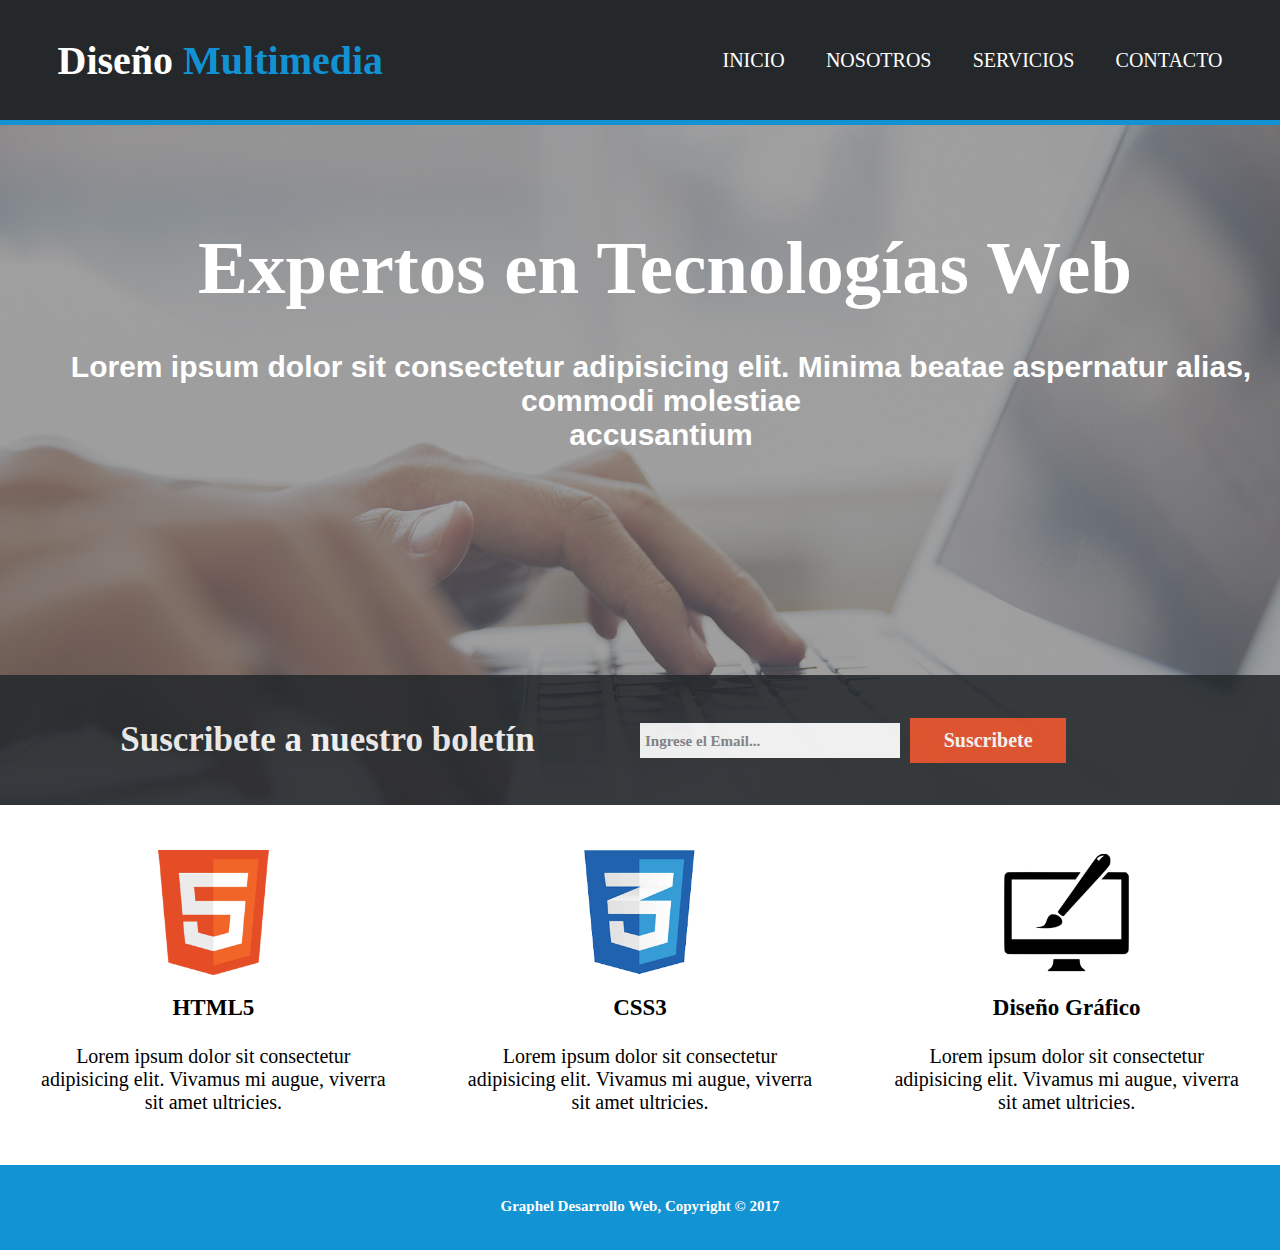
<file: index.html>
<!DOCTYPE html>
<html lang="en">

<head>
    <meta charset="UTF-8">
    <meta name="viewport" content="width=device-width, initial-scale=1.0">
    <title>Index</title>
    <link rel="stylesheet" href="Style/styleUno.css">
</head>

<body>
    <header>
        <h3 id="tituloHeader">
            Diseño <p id="palabraheader">Multimedia</p>
        </h3>
        <nav>
            <a class="navegadores">INICIO</a>
            <a class="navegadores" href="Templates/indexDos.html">NOSOTROS</a>
            <a class="navegadores" href="Templates/indexTres.html">SERVICIOS</a>
            <a class="navegadores"href="Templates/indexCuatro.html">CONTACTO</a>
        </nav>
    </header>
    <section>
        <div id="seccionUno">
            <h1>Expertos en Tecnologías Web</h1>
            <h4 id="HcuatroSeccionUno">Lorem ipsum dolor sit consectetur adipisicing elit. Minima beatae aspernatur
                alias, commodi
                molestiae<br>
                accusantium</h4>
            <div id="seccionUnoDos">
                <h3 id="mensajeIngreso">
                    Suscribete a nuestro boletín
                </h3>
                <div id="contenedorIngreso">
                    <h6>
                        Ingrese el Email...
                    </h6>
                    <h5>
                        Suscribete
                    </h5>
                </div>
            </div>
        </div>

        <div id="seccionTres">
            <div id="logos">
                <img class="tamañoLogos" src="Assets/logo_html.png">
                <img class="tamañoLogos" src="Assets/logo_css.png">
                <img class="tamañoLogos" src="Assets/logo_brush.png">
            </div>
            <div id="SeccionNombresLogos">
                <p class="nombresLogos">
                    <strong>HTML5</strong>
                </p>
                <p class="nombresLogos">
                    <strong>CSS3</strong>
                </p>
                <p class="nombresLogos">
                   <strong> Diseño Gráfico</strong>
                </p>
            </div>
            <div id="descripciones">
                <p class="parrafosDescripcion">Lorem ipsum dolor sit consectetur <br> adipisicing elit.
                    Vivamus mi augue, viverra sit amet ultricies.
                </p>
                <p class="parrafosDescripcion">Lorem ipsum dolor sit consectetur <br> adipisicing elit.
                    Vivamus mi augue, viverra sit amet ultricies.
                </p>
                <p class="parrafosDescripcion">Lorem ipsum dolor sit consectetur <br> adipisicing elit.
                    Vivamus mi augue, viverra sit amet ultricies.
                </p>
            </div>
        </div>
    </section>
    <footer>
        <h4 id="textoFooter">
            Graphel Desarrollo Web, Copyright © 2017
        </h4>
    </footer>
</body>

</html>
</file>
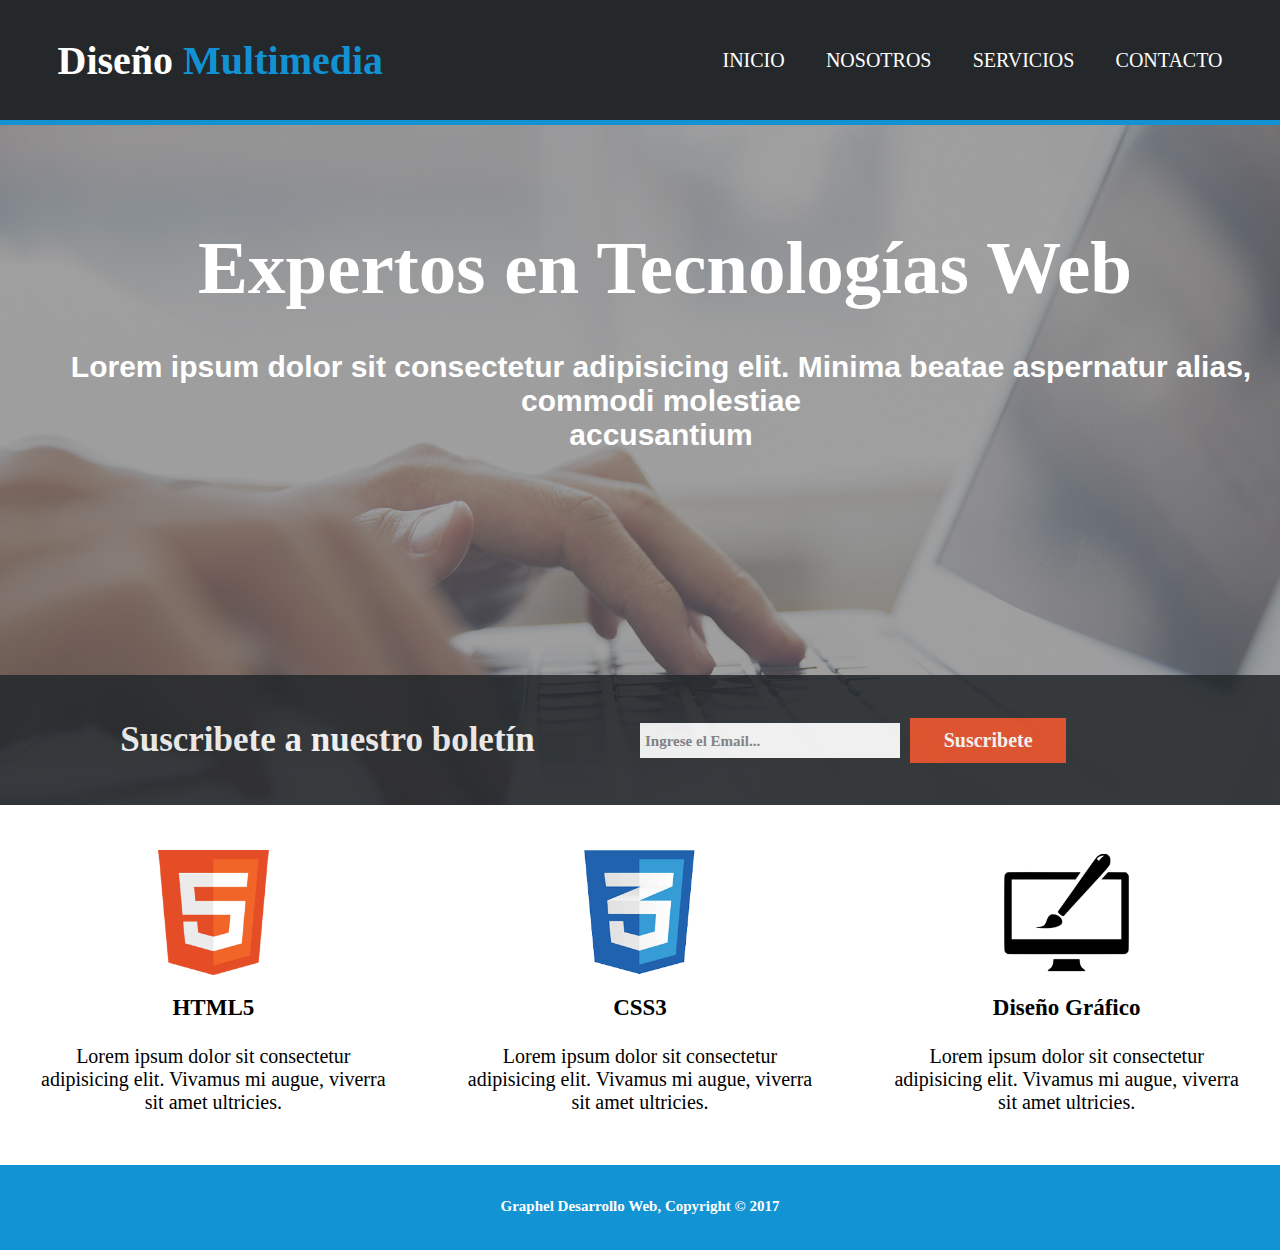
<file: Templates/index.html>
<!DOCTYPE html>
<html lang="en">

<head>
    <meta charset="UTF-8">
    <meta name="viewport" content="width=device-width, initial-scale=1.0">
    <title>Index</title>
    <link rel="stylesheet" href="/Style/styleUno.css">
</head>

<body>
    <header>
        <h3 id="tituloHeader">
            Diseño <p id="palabraheader">Multimedia</p>
        </h3>
        <nav>
            <a class="navegadores" href="Templates/index.html">INICIO</a>
            <a class="navegadores" href="Templates/indexDos.html">NOSOTROS</a>
            <a class="navegadores" href="Templates/indexTres.html">SERVICIOS</a>
            <a class="navegadores"href="Templates/indexCuatro.html">CONTACTO</a>
        </nav>
    </header>
    <section>
        <div id="seccionUno">
            <h1>Expertos en Tecnologías Web</h1>
            <h4 id="HcuatroSeccionUno">Lorem ipsum dolor sit consectetur adipisicing elit. Minima beatae aspernatur
                alias, commodi
                molestiae<br>
                accusantium</h4>
            <div id="seccionUnoDos">
                <h3 id="mensajeIngreso">
                    Suscribete a nuestro boletín
                </h3>
                <div id="contenedorIngreso">
                    <h6>
                        Ingrese el Email...
                    </h6>
                    <h5>
                        Suscribete
                    </h5>
                </div>
            </div>
        </div>

        <div id="seccionTres">
            <div id="logos">
                <img class="tamañoLogos" src="/Assets/logo_html.png">
                <img class="tamañoLogos" src="/Assets/logo_css.png">
                <img class="tamañoLogos" src="/Assets/logo_brush.png">
            </div>
            <div id="SeccionNombresLogos">
                <p class="nombresLogos">
                    <strong>HTML5</strong>
                </p>
                <p class="nombresLogos">
                    <strong>CSS3</strong>
                </p>
                <p class="nombresLogos">
                   <strong> Diseño Gráfico</strong>
                </p>
            </div>
            <div id="descripciones">
                <p class="parrafosDescripcion">Lorem ipsum dolor sit consectetur <br> adipisicing elit.
                    Vivamus mi augue, viverra sit amet ultricies.
                </p>
                <p class="parrafosDescripcion">Lorem ipsum dolor sit consectetur <br> adipisicing elit.
                    Vivamus mi augue, viverra sit amet ultricies.
                </p>
                <p class="parrafosDescripcion">Lorem ipsum dolor sit consectetur <br> adipisicing elit.
                    Vivamus mi augue, viverra sit amet ultricies.
                </p>
            </div>
        </div>
    </section>
    <footer>
        <h4 id="textoFooter">
            Graphel Desarrollo Web, Copyright © 2017
        </h4>
    </footer>
</body>

</html>
</file>
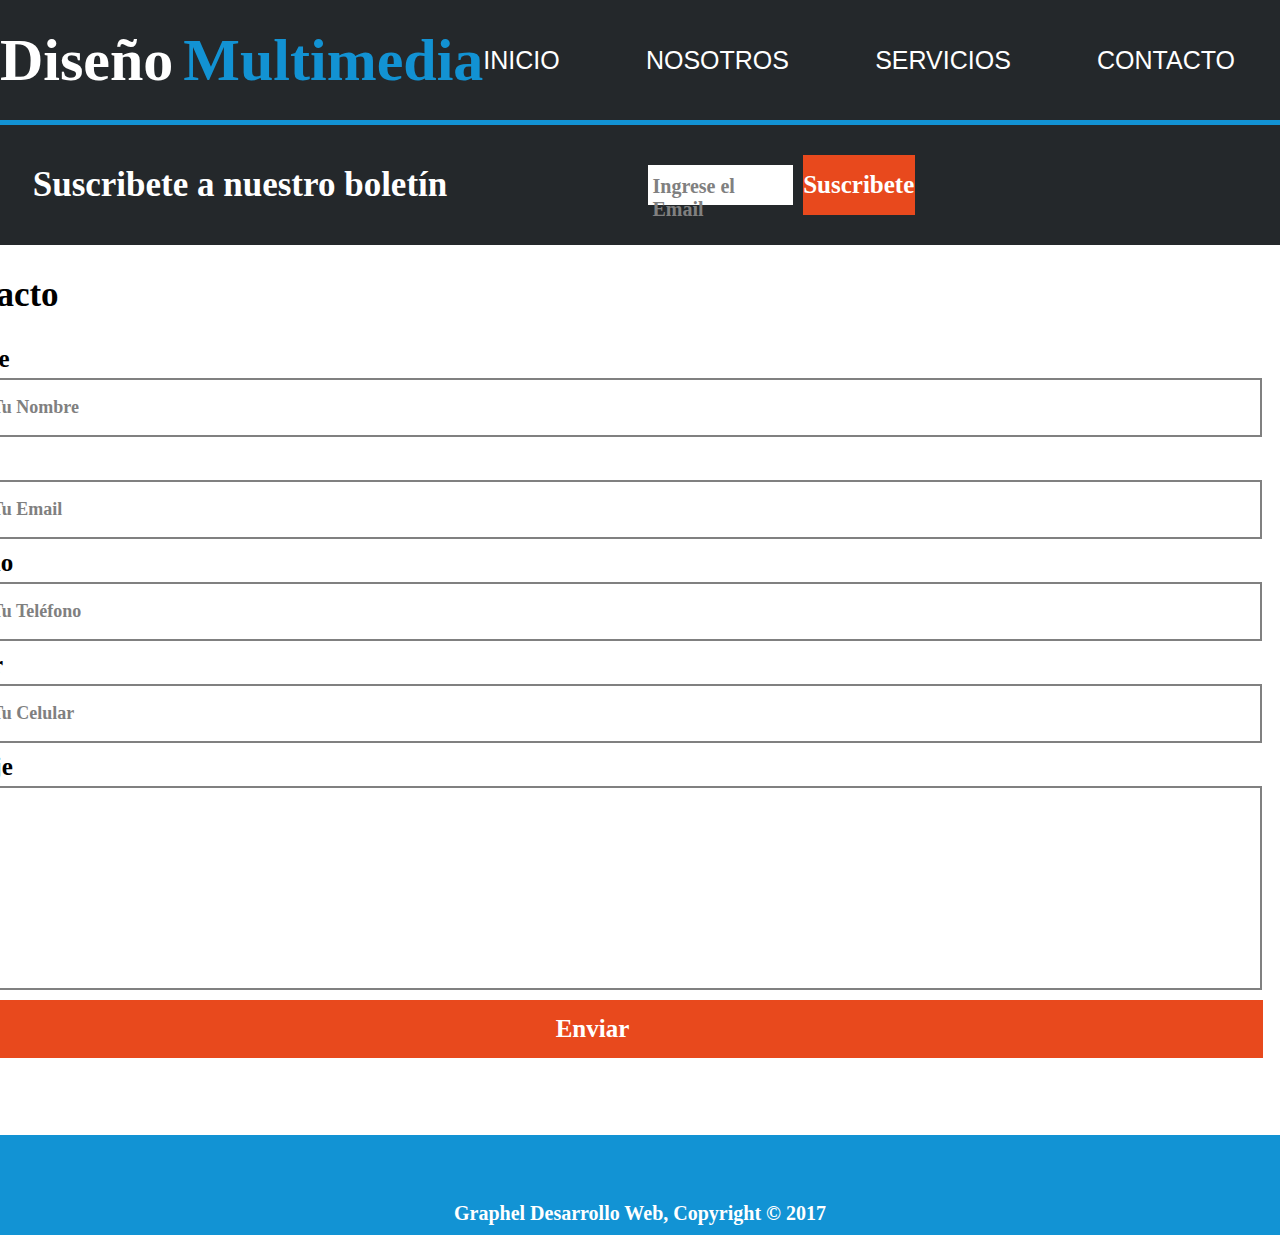
<file: Templates/indexCuatro.html>
<!DOCTYPE html>
<html lang="en">
<head>
    <meta charset="UTF-8">
    <meta name="viewport" content="width=device-width, initial-scale=1.0">
    <title>Index(4)</title>
    <link rel="stylesheet" href="../Style/styleUno.css">
</head>
<body>
    <header>
        <h3 id="tituloPagTres">
            Diseño <p id="palabraHeaderPagTres">Multimedia</p>
        </h3>
        <nav id="navegadorPagTres">
            <a class="navegadoresPagTres" href="../index.html">INICIO</a>
            <a class="navegadoresPagTres" href="indexDos.html">NOSOTROS</a>
            <a class="navegadoresPagTres" href="indexTres.html">SERVICIOS</a>
            <a class="navegadoresPagTres">CONTACTO</a>
        </nav>
    </header>
    <div id="cotenedorSuscripcionPagCuatro">
        <h3 id="mensajeIngresoPagCuatro">
            Suscribete a nuestro boletín
        </h3>
        <div id="contenedorIngresoPagCuatro">
            <h6 id="hacheseisPagCuatro">
                Ingrese el Email
            </h6>
            <h5 id="hachecincoPagCuatro">
                Suscribete
            </h5>
        </div>
    </div>
    <section id="seccionPagCuatro">
        <div id="columnaUnoPagCuatro">
        <h2 id="tituloPagCuatro">
            <strong>Contacto</strong>
        </h2>
        <h3 class="enunciadosPagCuatro">
            Nombre
        </h3>
        <h5 class="ingresosPagCuatro">
            Ingresa Tu Nombre
        </h5>
        <h3 class="enunciadosPagCuatro">
            Email
        </h3>
        <h5 class="ingresosPagCuatro">
            Ingresa Tu Email
        </h5>
        <h3 class="enunciadosPagCuatro">
            Teléfono
        </h3>
        <h5 class="ingresosPagCuatro">
            Ingresa Tu Teléfono
        </h5>
        <h3 class="enunciadosPagCuatro">
            Celular
        </h3>
        <h5 class="ingresosPagCuatro">
            Ingresa Tu Celular
        </h5>
        <h3 class="enunciadosPagCuatro">
            Mensaje
        </h3>
        <div id="espacioVacioPagCuatro">

        </div>
        <h3 id="botonEnviarPagCuatro">
            Enviar
        </h3>
    </div>
    <div id="columnaDosPagCuatro">
        <p id="parrafoColumnaDosPagCuatro">
            <strong>Que Hacemos</strong><br><br>
            Lorem ipsum dolor sit amet, consectetur <br>
            adipiscing elit. Donec varius auctor lacus <br> 
            nec feugiat. Phasellussit amet ex ipsum <br>
            Praesent  pharetra tincidunt tempor. Etiam <br>
            velit eros, dapibus eget porta in, lacinia et <br>
            magna.
        </p>
        <img id="imagenPagCuatro" src="../Assets/mapaGoogle.png">
    </div>
    </section>
    <footer id="footerPagCuatro">
        <h4 id="textoFooterPagCuatro">
            Graphel Desarrollo Web, Copyright © 2017
        </h4>
    </footer>
</body>
</html>
</file>
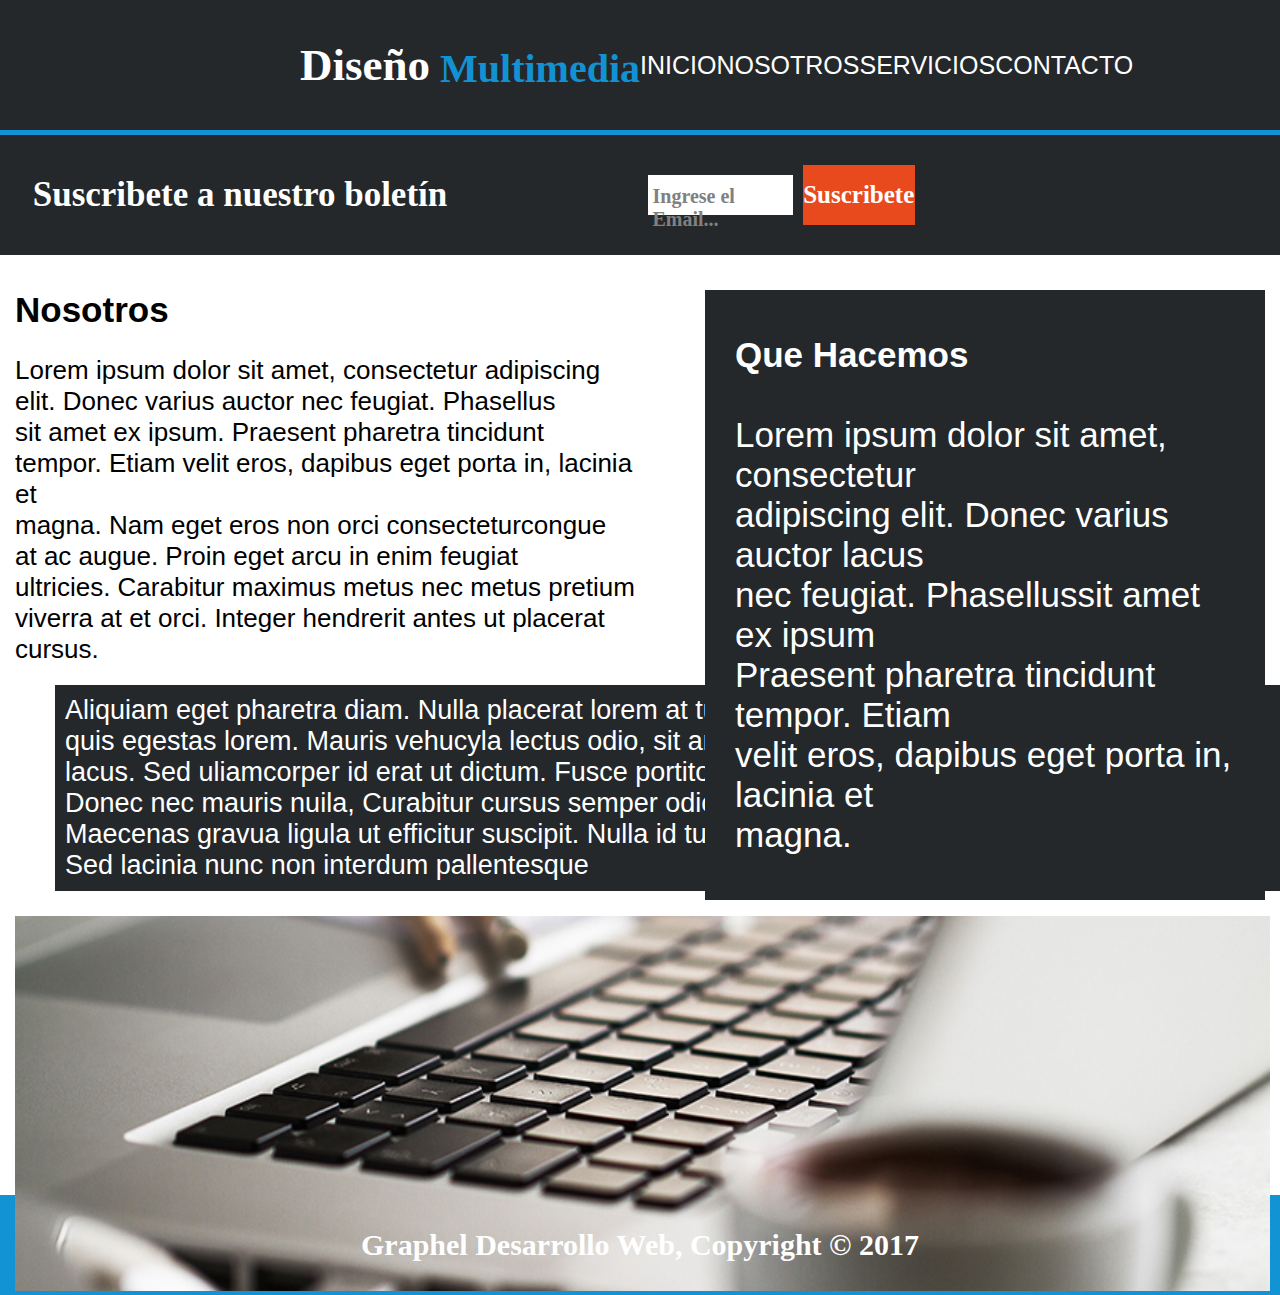
<file: Templates/indexDos.html>
<!DOCTYPE html>
<html lang="en">
<head>
    <meta charset="UTF-8">
    <meta name="viewport" content="width=device-width, initial-scale=1.0">
    <title>Index(2)</title>
    <link rel="stylesheet" type="text/css" href="../Style/styleUno.css"></head>
<body>
    <header id="headerPagDos">
        <h3 id="tituloHeaderPagDos">
            Diseño <p id="palabraheaderPagDos">Multimedia</p>
        </h3>
        <nav id="navegadorPagDos">
            <a class="navegadoresPagDos" href="../index.html">INICIO</a>
            <a class="navegadoresPagDos" >NOSOTROS</a>
            <a class="navegadoresPagDos" href="indexTres.html">SERVICIOS</a>
            <a class="navegadoresPagDos" href="indexCuatro.html">CONTACTO</a>
        </nav>
    </header>
    <div id="contenedorSuscripcion">
        <h3 id="mensajeIngreso">
            Suscribete a nuestro boletín
        </h3>
        <div id="contenedorIngresoPagDos">
            <h6 id="hacheseisPagDos">
                Ingrese el Email...
            </h6>
            <h5 id="hachecincoPagDos">
                Suscribete
            </h5>
        </div>
    </div>
    <section id="seccionPagDos">
        <div id="columnaUno">
            <h4 id="tituloPagDos">
                <strong>Nosotros</strong>
            </h4>
            <p id="parrafoUnoPagDos">
                Lorem ipsum dolor sit amet, consectetur adipiscing elit.
                Donec varius auctor nec feugiat. Phasellus <br> 
                sit amet ex ipsum. Praesent  pharetra tincidunt tempor. Etiam velit eros,
                dapibus eget porta in, lacinia et <br>
                magna. Nam eget eros non orci consecteturcongue at ac augue. Proin eget arcu in enim feugiat <br>
                ultricies. Carabitur maximus metus nec metus pretium viverra at et orci.
                 Integer hendrerit antes ut placerat <br> cursus.
            </p>
            <p id="parrafoDosPagDos">
                Aliquiam eget pharetra diam. Nulla placerat lorem at turpis tempor,
                vel ultrices dui tincidunt. Proin <br> quis egestas lorem. Mauris vehucyla lectus
                odio, sit amet dictum justo feugiat a praesent id dictum <br>
                lacus. Sed uliamcorper id erat ut dictum. Fusce portitot lorem sapien, in aliquet sapien convails et, <br>
                Donec nec mauris nuila, Curabitur cursus semper odio, et hendreit ante, nunc at cursus ante, <br>
                Maecenas gravua ligula ut efficitur suscipit. Nulla id turpis varius,
                pretium nunc sed, fomentu, sem, <br> Sed lacinia nunc non interdum pallentesque
            </p>
            <img id="imagenPagDos" src="../Assets/891.jpg">
        </div>
        <div id="columnaDosPagDos">
            <p id="parrafoColumnaDos">
                <strong>Que Hacemos</strong><br><br>
                Lorem ipsum dolor sit amet, consectetur <br>
                adipiscing elit. Donec varius auctor lacus <br> 
                nec feugiat. Phasellussit amet ex ipsum <br>
                Praesent  pharetra tincidunt tempor. Etiam <br>
                velit eros, dapibus eget porta in, lacinia et <br>
                magna.
            </p>
        </div>
    </section>
    <footer id="footerPagDos">
        <h4 id="textoFooterPagDos">
            Graphel Desarrollo Web, Copyright © 2017
        </h4>
    </footer>

</body>
</html>
</file>
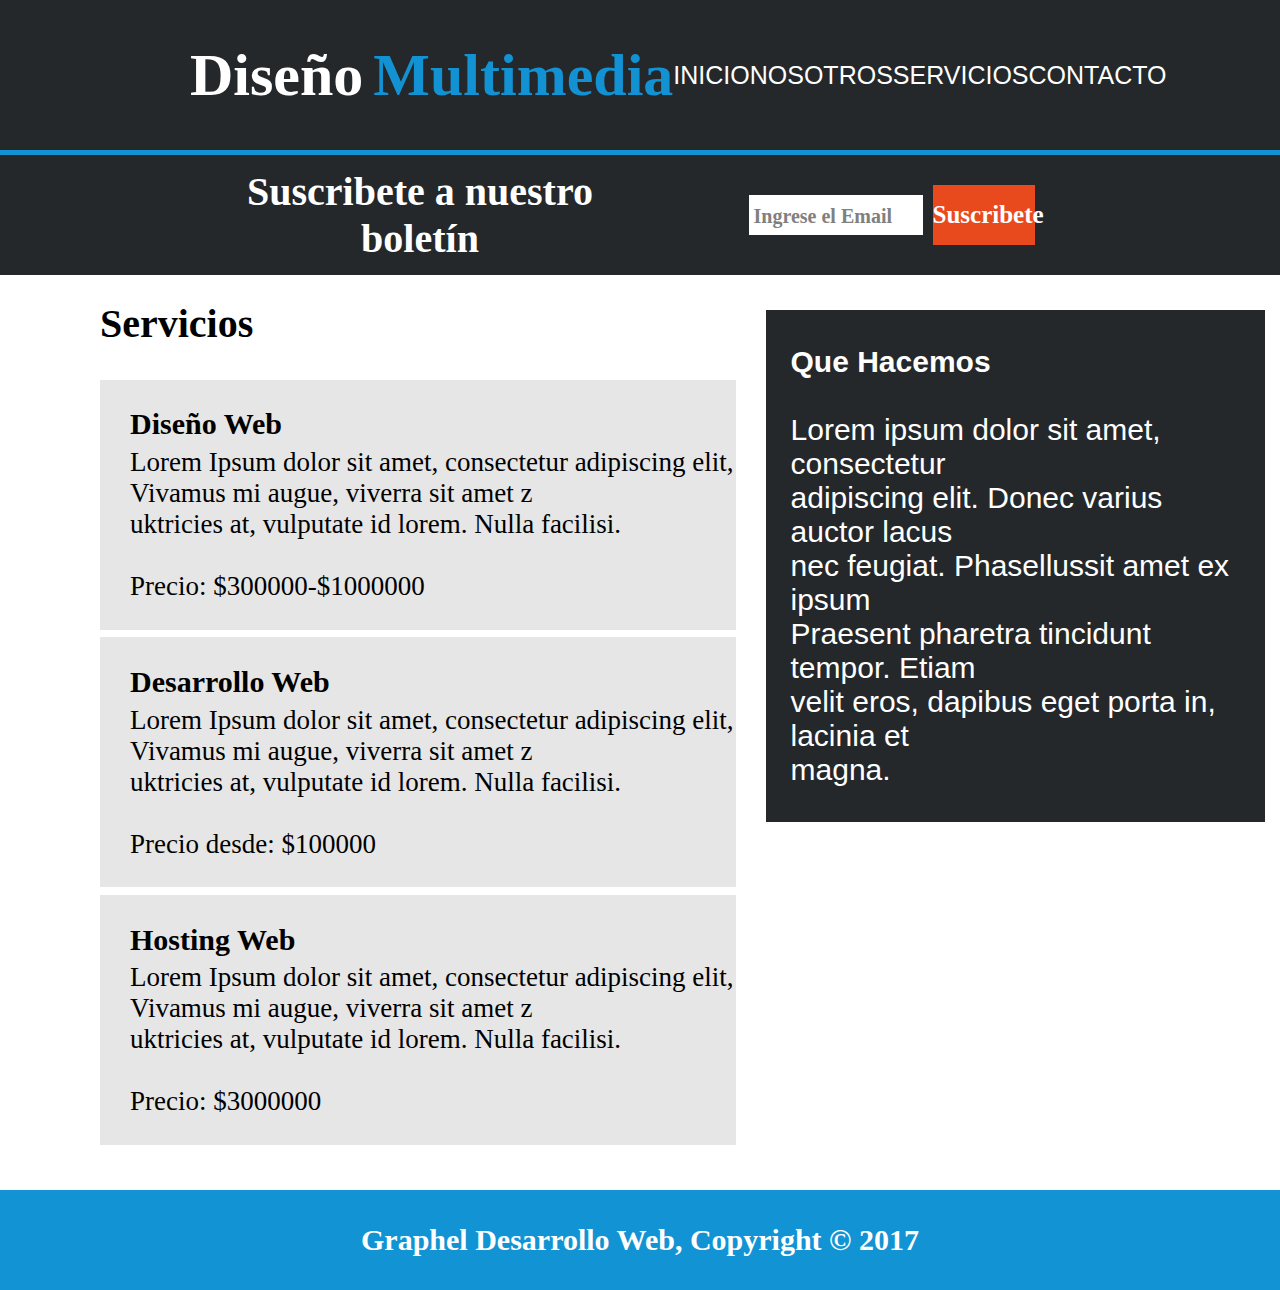
<file: Templates/indexTres.html>
<!DOCTYPE html>
<html lang="en">

<head>
    <meta charset="UTF-8">
    <meta name="viewport" content="width=device-width, initial-scale=1.0">
    <title>Index(3)</title>
    <link rel="stylesheet" href="../Style/styleUno.css">
</head>

<body>
    <header id="headerPagTres">
        <h3 id="tituloPagTres">
            Diseño <p id="palabraHeaderPagTres">Multimedia</p>
        </h3>
        <nav id="navegadorPagTres">
            <a class="navegadoresPagTres" href="../index.html">INICIO</a>
            <a class="navegadoresPagTres" href="indexDos.html">NOSOTROS</a>
            <a class="navegadoresPagTres">SERVICIOS</a>
            <a class="navegadoresPagTres" href="indexCuatro.html">CONTACTO</a>
        </nav>
    </header>
        <div id="cotenedorSuscripcionPagTres">
            <h3 id="mensajeIngresoPagTres">
                Suscribete a nuestro boletín
            </h3>
            <div id="contenedorIngresoPagTres">
                <h6 id="hacheseisPagTres">
                    Ingrese el Email
                </h6>
                <h5 id="hachecincoPagtres">
                    Suscribete
                </h5>
            </div>
        </div>
    <section id="seccionPagTres">
        <div id="columnaUnoPagTres">
            <h2 id="subTituloPagTres">
                <strong>Servicios</strong>
            </h2>
            <div id="contenedorMensajeUno">
                <h3 class="tituloSeccionesPagTres">
                    <strong>
                        Diseño Web
                    </strong>
                </h3>
                <p class="parrafoPagTres">
                    Lorem Ipsum dolor sit amet, consectetur adipiscing elit, Vivamus mi augue, viverra sit amet z<br>
                    uktricies at, vulputate id lorem. Nulla facilisi.<br><br>
                    Precio: $300000-$1000000
                </p>
            </div>
            <div id="contenedorMensajeDos">
                <h3 class="tituloSeccionesPagTres">
                    <strong>
                        Desarrollo Web
                    </strong>
                </h3>
                <p class="parrafoPagTres">
                    Lorem Ipsum dolor sit amet, consectetur adipiscing elit, Vivamus mi augue, viverra sit amet z<br>
                    uktricies at, vulputate id lorem. Nulla facilisi.<br><br>
                    Precio desde: $100000
                </p>
            </div>
            <div id="contenedorMensajeTres">
                <h3 class="tituloSeccionesPagTres">
                    <strong>
                        Hosting Web
                    </strong>
                </h3>
                <p class="parrafoPagTres">
                    Lorem Ipsum dolor sit amet, consectetur adipiscing elit, Vivamus mi augue, viverra sit amet z<br>
                    uktricies at, vulputate id lorem. Nulla facilisi.<br><br>
                    Precio: $3000000
                </p>
            </div>
        </div>
        <div id="columnaDosPagTres">
            <p id="parrafoColumnaDosPagTres">
                <strong>Que Hacemos</strong><br><br>
                Lorem ipsum dolor sit amet, consectetur <br>
                adipiscing elit. Donec varius auctor lacus <br> 
                nec feugiat. Phasellussit amet ex ipsum <br>
                Praesent  pharetra tincidunt tempor. Etiam <br>
                velit eros, dapibus eget porta in, lacinia et <br>
                magna.
            </p>
        </div>
    </section>
    <footer id="footerPagTres">
        <h4 id="textoFooterPagTres">
            Graphel Desarrollo Web, Copyright © 2017
        </h4>
    </footer>
</body>

</html>
</file>
<file: Style/styleUno.css>
* {
    margin: 0px;
    padding: 0px;
}

/*PAGINA INICIO*/
header {
    display: flex;
    justify-content: space-around;
    height: 120px;
    background-color: #24282b;
    border-bottom: 5px solid #1292d3;
}

/*TITULO HEADER*/
h3 {
    display: flex;
    justify-content: left;
    align-items: center;
    font-size: 40px;
    width: 550px;
    font-family: Verdana;
}

#tituloHeader {
    color: white;
}

#palabraheader {
    color: #1292d3;
    font-size: 40px;
    margin-left: 10px;
}

/*NAVEGADOR*/
nav {
    display: flex;
    justify-content: space-between;
    align-items: center;
    width: 500px;
    color: white;
    font-family: Verdana;
    text-decoration: none;
}

a.navegadores:hover {
    color: #1292d3;
}

a.navegadores {
    /*BOTONES NAVEGADOR*/
    text-decoration: none;
    color: white;
    font-size: 20px;
}

/*STYLE SECTION UNO*/
#seccionUno {
    display: flex;
    flex-direction: column;
    background: url(../Assets/cabecera.jpg) no-repeat;
    background-size: 100% 140%;
    height: 680px;
    justify-content: space-between;
}

h1 {
    display: flex;
    color: white;
    width: 100%;
    justify-content: center;
    margin: 100px 25px 25px 25px;
    font-size: 75px;
    text-align: center;
    font-family: Verdana;
}

#HcuatroSeccionUno {
    /*SUBTITULO*/
    text-align: center;
    font-size: 30px;
    color: white;
    margin-left: 42px;
    font-family: Arial;
}

/*SECCION DE INGRESO EN LA SECCION UNO*/
#seccionUnoDos {
    display: flex;
    justify-content: space-between;
    align-content: flex-end;
    margin-top: 210px;
    background-color: #24282b;
    height: 100px;
    padding: 15px;
    opacity: 0.85;
}

#contenedorIngreso {
    /*CONTENEDOR DE MENSAJE SUSCRIPCION Y LOGIN*/
    display: flex;
    width: 50%;
    align-items: center;
}

#mensajeIngreso {
    /*CONTENEDOR DE INGRESO CORREO Y BOTON SUSCRIPCION*/
    width: 50%;
    color: white;
    font-size: 35px;
    text-align: center;
    display: flex;
    justify-content: center;
}

/*TEXTOS CONTENEDOR INGRESO*/
h6 {
    /*TEXTO CORREO*/
    text-align: left;
    color: grey;
    background-color: white;
    width: 40%;
    height: 20px;
    padding: 10px 5px 5px 5px;
    font-size: 15px;
    margin-right: 10px;
}

h5 {
    /*TEXTO SUSCRIBETE*/
    background-color: #e8491d;
    width: 25%;
    height: 45px;
    text-align: center;
    align-content: center;
    color: white;
    font-size: 20px;
}

/*STYLE SECCION DOS*/
#seccionTres {
    display: flex;
    flex-direction: column;
    height: 350px;
    padding-bottom: 10px;

}

#logos {
    /*CONTENEDOR DE LOS LOGOS*/
    display: flex;
    justify-content: space-around;
    padding-top: 45px;
}

#descripciones {
    /*CONTENEDOR PARRAFO DE LOGOS*/
    display: flex;
    justify-content: space-around;
}

.parrafosDescripcion {
    /*CLASE PARRAFOS DESCRIPCION*/
    width: 350px;
    height: 75px;
    text-align: center;
    font-size: 20px;
    margin-bottom: 10px;
}

.tamañoLogos {
    /* CLASE TAMAÑO DE LOS LOGOS*/
    width: 125px;
}

#SeccionNombresLogos {
    /*CONTENEDOR NOMBRES LOGOS*/
    display: flex;
    justify-content: space-around;
}

/*STYLE FOOTER*/

footer {
    text-align: center;
    height: 85px;
    background-color: #1293d4;
}

#textoFooter {
    /*TEXTO FOOTER*/
    color: white;
    font-size: 15px;
    padding-top: 33px;
}

p.nombresLogos {
    /*CLASE NOMBRE LOGOS*/
    text-align: center;
    width: 150px;
    height: 50px;
    font-size: 23px;
    margin-top: 20px;
}

/*PAGINA NOSOTROS*/
#headerPagDos {
    height: 130px;
    justify-content: space-between;
    padding: 0px 360px 0px 300px;
}

#tituloHeaderPagDos {
    color: white;
    font-size: 45px;
}

#palabraheaderPagDos {
    font-size: 40px;
    color: #1292d3;
    margin-left: 10px;
    margin-top: 6px;
}

#contenedorSuscripcion {
    display: flex;
    justify-content: space-between;
    align-content: flex-end;
    background-color: #24282b;
    height: 90px;
    padding: 15px;
}

#seccionPagDos {
    display: flex;
    height: 940px;
    justify-content: center;
}

#columnaUno {
    /*COLUMNA UNO PAGINA DOS*/
    margin: 15px 15px 0px 15px;
    width: 50%;
}

#columnaDos {
    /*COLUMNA DOS PAGINA DOS*/
    width: 40%;
    margin: 15px 15px 15px 15px;
}

#tituloPagDos {
    font-size: 35px;
    margin: 20px 20px 25px 0px;
    font-family: Arial, Helvetica, sans-serif;
}

#parrafoUnoPagDos {
    font-size: 26px;
    font-family: Arial, Helvetica, sans-serif;
    margin: 15px 20px 20px 0px;
    text-align: start;
}

#parrafoDosPagDos {
    font-size: 27px;
    margin: 20px 15px 25px 40px;
    background-color: #24282b;
    color: white;
    padding: 10px;
    font-family: Arial, Helvetica, sans-serif;
    text-align: justify;
    width: 1255px;
}

#imagenPagDos {
    width: 1255px;
    height: 375px;
}

#footerPagDos {
    height: 100px;
    align-content: center;
}

#textoFooterPagDos {
    font-size: 30px;
    color: white;
}

#columnaDosPagDos {
    margin: 35px 15px 15px 35px;
}

#parrafoColumnaDos {
    font-size: 35px;
    background-color: #24282b;
    color: white;
    padding: 45px 30px 45px 30px;
    font-family: Arial, Helvetica, sans-serif;
}

#hacheseisPagDos {
    /*MENSAJE COTENEDOR SUSCRIPCION*/
    width: 30%;
    height: 25px;
    font-size: 20px;
}

#hachecincoPagDos {
    height: 60px;
    font-size: 25px;
}

#contenedorIngresoPagDos {
    /*CONTENEDOR DE MENSAJE Y LOGIN SUSCRIPCION*/
    display: flex;
    width: 50%;
    align-items: center;
    justify-content: right;
    margin-right: 350px;
}

a.navegadoresPagDos {
    text-decoration: none;
    color: white;
    font-size: 25px;
    font-family: Arial, Helvetica, sans-serif;
}

a.navegadoresPagDos:hover {
    color: #1292d3;
}

#navegadorPagDos {
    width: 700px;
}

/*PAGINA 3*/

#headerPagTres {
    height: 150px;
    display: flex;
    justify-content: space-between;
    padding: 0px 200px 0px 190px;
}

#tituloPagTres {
    color: white;
    font-size: 60px;
}

#palabraHeaderPagTres {
    color: #1292d3;
    margin-left: 10px;
}

#navegadorPagTres {
    width: 900px;
    margin-right: 45px;
}

a.navegadoresPagTres {
    text-decoration: none;
    color: white;
    font-size: 25px;
    font-family: Arial, Helvetica, sans-serif;
}

a.navegadoresPagTres:hover {
    color: #1292d3;
}

#cotenedorSuscripcionPagTres {
    display: flex;
    justify-content: space-between;
    align-content: flex-end;
    background-color: #24282b;
    height: 90px;
    padding: 15px;
}

#contenedorIngresoPagTres {
    display: flex;
    align-items: center;
    justify-content: right;
    margin-right: 230px;
    width: 45%;
}

#mensajeIngresoPagTres {
    width: 45%;
    color: white;
    font-size: 40px;
    text-align: center;
    display: flex;
    justify-content: left;
    margin-left: 200px;
}

#hacheseisPagTres {
    width: 40%;
    height: 25px;
    font-size: 20px;
}

#hachecincoPagtres {
    height: 60px;
    font-size: 25px;
}

#subTituloPagTres {
    font-size: 40px;
    margin-bottom: 25px;
}

#seccionPagTres {
    display: flex;
    height: 915px;
    justify-content: space-around;
}

#columnaUnoPagTres {
    display: flex;
    flex-direction: column;
    justify-content: space-between;
    width: 60%;
    margin: 25px 25px 45px 100px;
}

#contenedorMensajeUno {
    /*CONTENEDOR OFERTA UNO*/
    background-color: #e6e6e6;
    height: 200px;
    display: flex;
    flex-direction: column;
    justify-content: space-around;
    padding: 25px 0px 25px 30px;
}


#contenedorMensajeDos {
    /*CONTENEDOR OFERTA DOS*/
    background-color: #e6e6e6;
    height: 200px;
    padding: 25px 0px 25px 30px;
    display: flex;
    flex-direction: column;
    justify-content: space-around;

}

#contenedorMensajeTres {
    /*CONTENEDOR OFERTA TRES */
    background-color: #e6e6e6;
    height: 200px;
    padding: 25px 0px 25px 30px;
    display: flex;
    flex-direction: column;
    justify-content: space-around;

}

h3.tituloSeccionesPagTres {
    font-size: 30px;        /*CLASE TITULOS OFERTAS*/
}

#columnaDosPagTres {
    margin: 35px 15px 15px 5px;
}

#parrafoColumnaDosPagTres {         
    font-size: 30px;
    background-color: #24282b;
    color: white;
    padding: 35px 25px 35px 25px;
    font-family: Arial, Helvetica, sans-serif;
}

p.parrafoPagTres {
    font-size: 27px;
}

#footerPagTres {
    height: 100px;
    align-content: center;
}

#textoFooterPagTres {
    font-size: 30px;
    color: white;
}

/*PAGINA CUATRO*/

#seccionPagCuatro {
    display: flex;
    justify-content: center;
    height: 890px;
}

#tituloPagCuatro {
    font-size: 35px;
    margin: 30px 0px 30px 0px;
}

#cotenedorSuscripcionPagCuatro {
    display: flex;
    justify-content: space-between;
    align-content: flex-end;
    background-color: #24282b;
    height: 90px;
    padding: 15px;
}

#mensajeIngresoPagCuatro {
    width: 45%;
    color: white;
    font-size: 35px;
    text-align: center;
    display: flex;
    justify-content: center;
}

#contenedorIngresoPagCuatro {
    display: flex;
    align-items: center;
    justify-content: right;
    margin-right: 350px;
    width: 45%;
}

#hacheseisPagCuatro {
    width: 30%;
    height: 25px;
    font-size: 20px;
}

#hachecincoPagCuatro {
    height: 60px;
    font-size: 25px;
}

h3.enunciadosPagCuatro {        /*TITULOS DE OPCIONES*/
    font-size: 25px;
    margin-top: 10px;
    margin-bottom: 5px;
    width: 900px;
}

h5.ingresosPagCuatro {              /*CONTENEDOR INGRESO DATOS*/
    font-size: 18px;
    color: grey;
    background-color: white;
    border: 2px solid grey;
    text-align: left;
    padding: 5px;
    width: 1325px;
}

#espacioVacioPagCuatro {            /*ESPACIO VACIO DESPUES DE MENSAJE*/
    border: 2px solid grey;
    height: 200px;
    width: 1335px;
}

#botonEnviarPagCuatro {         /*BOTON ENVIAR*/
    justify-content: center;
    width: 1310px;
    background-color: #e8491d;
    margin-top: 10px;
    color: white;
    font-size: 25px;
    padding: 15px;
    text-align: center;
}

#columnaUnoPagCuatro {
    margin-right: 55px;
}

#columnaDosPagCuatro {
    margin-left: 40px;
    margin-top: 25px;
    overflow: hidden;
}

#imagenPagCuatro {
    width: 700px;
    height: 475px;
    margin-top: 15px;
}

#parrafoColumnaDosPagCuatro {
    font-size: 30px;
    background-color: #24282b;
    color: white;
    padding: 35px 25px 35px 25px;
    font-family: Arial, Helvetica, sans-serif;
}

#footerPagCuatro {
    height: 100px;
    align-content: end
}

#textoFooterPagCuatro {
    font-size: 20px;
    color: white;
    text-align: center;
    margin-bottom: 10px;
}
</file>
